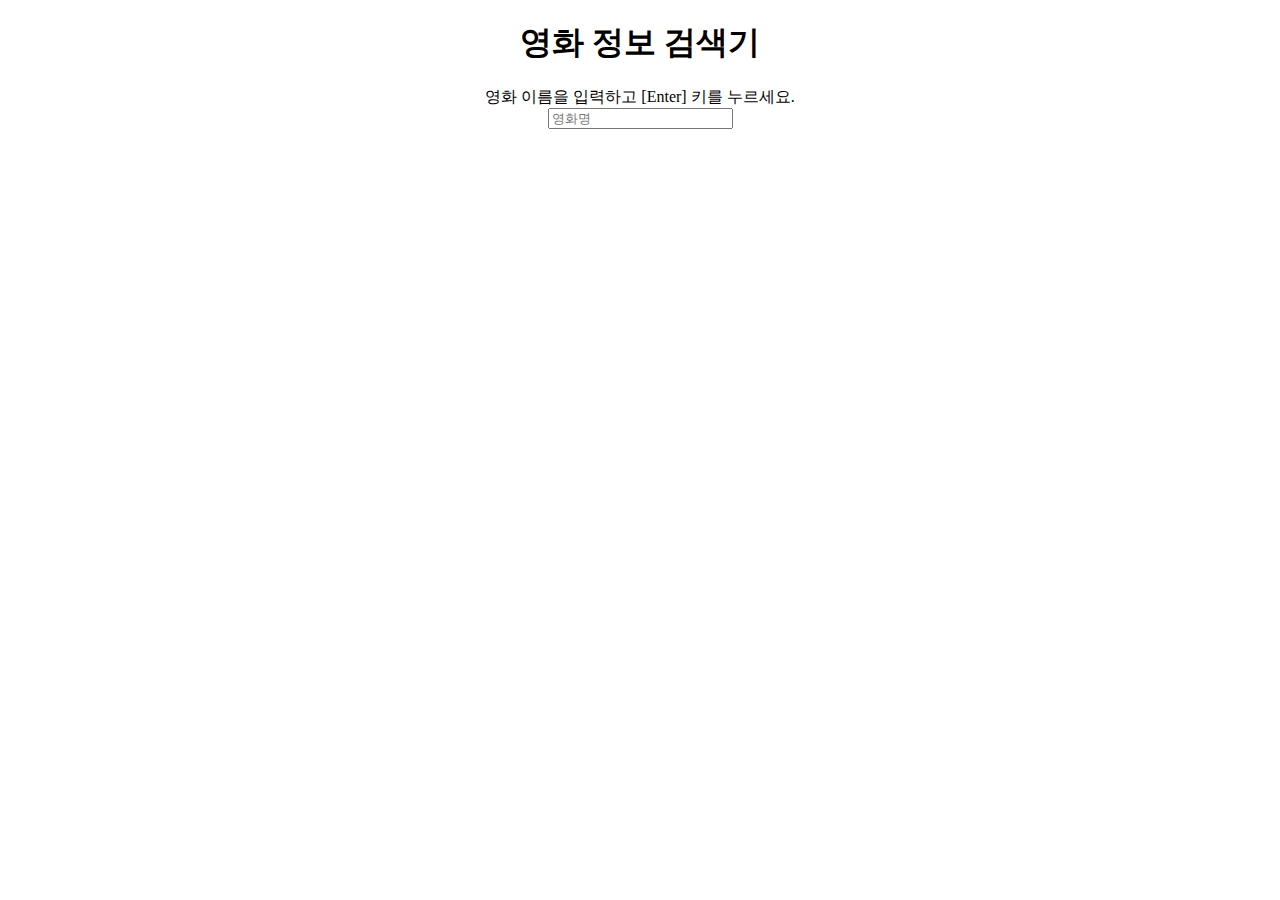
<file: api/basic/index.html>
<!DOCTYPE html>
<html lang="en">
<head>
    <meta charset="UTF-8">
    <meta http-equiv="X-UA-Compatible" content="IE=edge">
    <meta name="viewport" content="width=device-width, initial-scale=1.0">
    <!-- 문서 제목 작성 -->
    <title>영화 정보 검색기</title>
    <link rel="stylesheet" href="style.css"></link>
</head>
<body>
    <!-- 문서 본문 작성 -->
    <h1>영화 정보 검색기</h1>
    영화 이름을 입력하고 [Enter] 키를 누르세요.
    <br>
    <input type="text" id="text-input" placeholder="영화명">
    <div id="info-div"></div>
    <script src="script.js"></script>
</body>
</html>
</file>
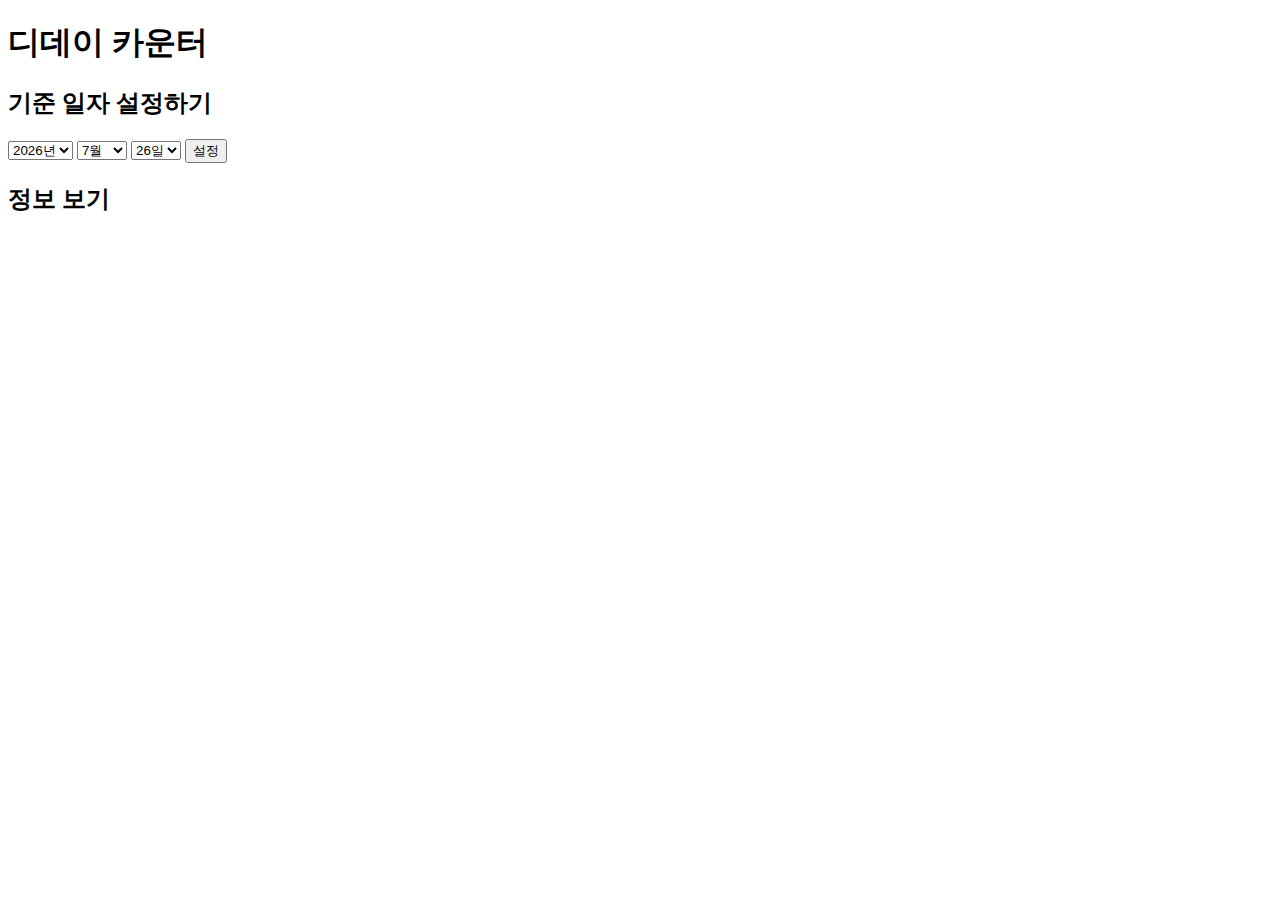
<file: object/date/index.html>
<!DOCTYPE html>
<html lang="en">
<head>
    <meta charset="UTF-8">
    <meta http-equiv="X-UA-Compatible" content="IE=edge">
    <meta name="viewport" content="width=device-width, initial-scale=1.0">
    <!-- 문서 제목 작성 -->
    <title>디데이 카운터</title>
    <link rel="stylesheet" href="style.css"></link>
</head>
<body>
    <!-- 문서 본문 작성 -->
    <h1>디데이 카운터</h1>
    <h2>기준 일자 설정하기</h2>
    <select name = "year" id="year-select"></select>
    <select name = "month" id="month-select"></select>
    <select name = "day" id="day-select"></select>
    <button id="set-button">설정</button>
    <h2>정보 보기</h2>
    <div id="info-div"></div>
    <script src="script.js"></script>
</body>
</html>
</file>
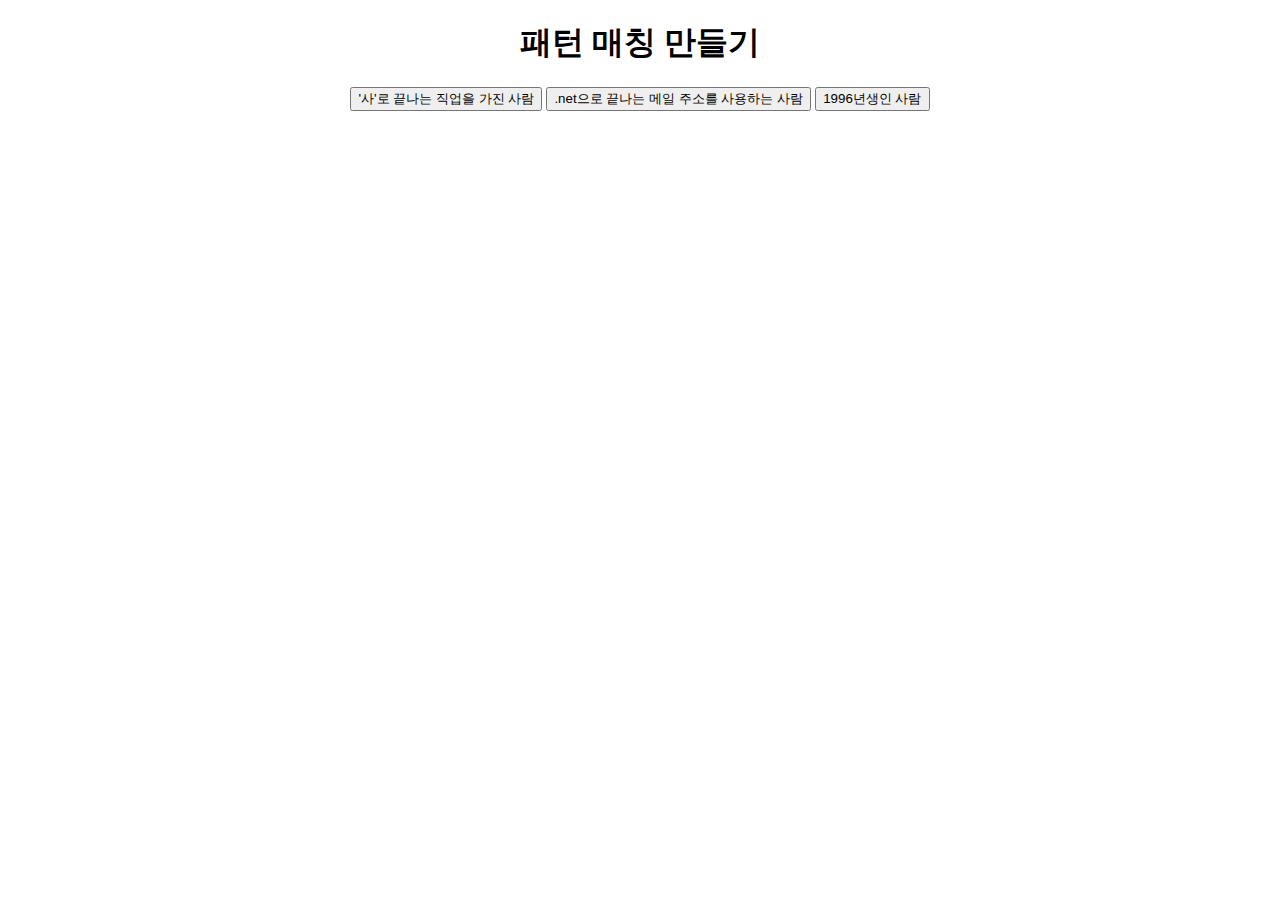
<file: object/regexp/index.html>
<!DOCTYPE html>
<html lang="en">
<head>
    <meta charset="UTF-8">
    <meta http-equiv="X-UA-Compatible" content="IE=edge">
    <meta name="viewport" content="width=device-width, initial-scale=1.0">
    <!-- 문서 제목 작성 -->
    <title>문서 제목</title>
    <link rel="stylesheet" href="style.css"></link>
</head>
<body>
    <!-- 문서 본문 작성 -->
    <h1>패턴 매칭 만들기</h1>
    <button id="job">'사'로 끝나는 직업을 가진 사람</button>
    <button id="mail">.net으로 끝나는 메일 주소를 사용하는 사람</button>
    <button id="birthday">1996년생인 사람</button>
    <div id="result"></div>
    <script src="script.js"></script>
</body>
</html>
</file>
<file: api/basic/style.css>
/*
여기에 CSS 코드를 작성합니다.
*/
body {
    text-align: center;
}

table,
td {
    border: 1px solid #333;
}

table {
    margin: auto;
    text-align: center;
}

tfoot,
thead {
    background-color: #333;
    color: #fff;
}
</file>
<file: object/date/style.css>
/*
여기에 CSS 코드를 작성합니다.
*/
</file>
<file: object/regexp/style.css>
/*
여기에 CSS 코드를 작성합니다.
*/
body {
    text-align: center;
}
</file>
